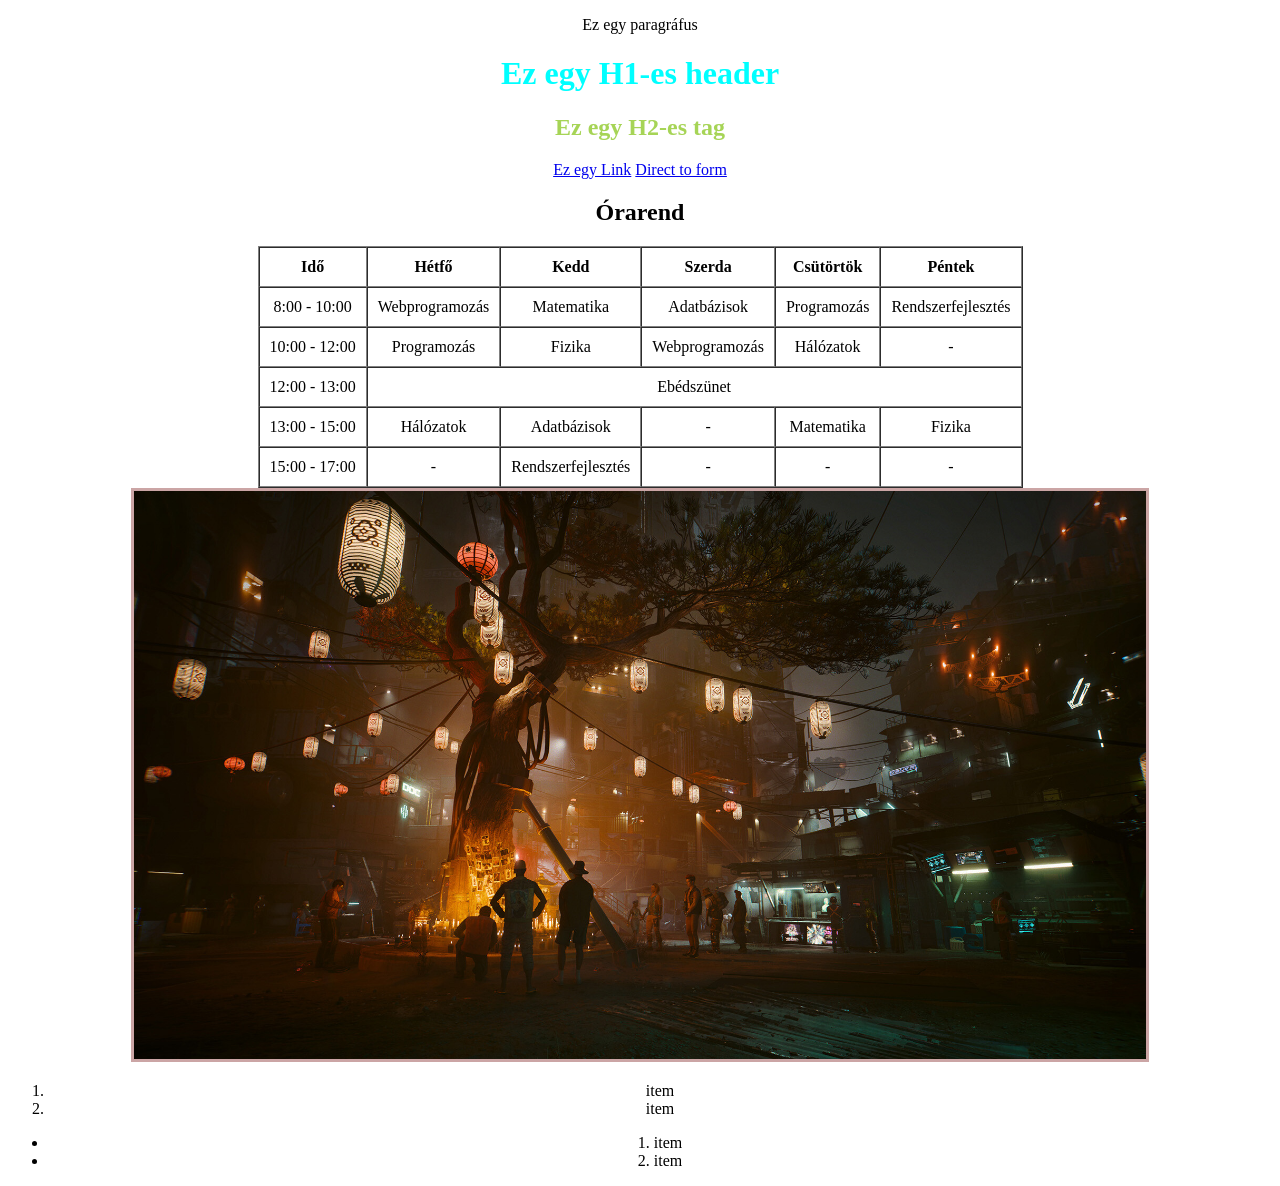
<file: lesson1.html>
<!DOCTYPE html>
<html lang="en">
<head>
    <meta charset="UTF-8">
    <meta name="viewport" content="width=device-width, initial-scale=1.0">
    <title>Lesson 1</title>
    <link rel="stylesheet" href="lesson1.css">
</head>

<body>

    <p>Ez egy paragráfus</p>
    <div >
        <h1 style = "color: cyan;">Ez egy H1-es header</h1>
        <h2>Ez egy H2-es tag</h2>
    </div>
    
    <a href="https://www.youtube.com">Ez egy Link</a>
    <a href="dummyhtml.html">Direct to form</a>

    <h2>Órarend</h2>
    <table border="1" cellpadding="10" cellspacing="0">
        <thead>
            <tr>
                <th>Idő</th>
                <th>Hétfő</th>
                <th>Kedd</th>
                <th>Szerda</th>
                <th>Csütörtök</th>
                <th>Péntek</th>
            </tr>
        </thead>
        <tbody>
            <tr>
                <td>8:00 - 10:00</td>
                <td>Webprogramozás</td>
                <td>Matematika</td>
                <td>Adatbázisok</td>
                <td>Programozás</td>
                <td>Rendszerfejlesztés</td>
            </tr>
            <tr>
                <td>10:00 - 12:00</td>
                <td>Programozás</td>
                <td>Fizika</td>
                <td>Webprogramozás</td>
                <td>Hálózatok</td>
                <td>-</td>
            </tr>
            <tr>
                <td>12:00 - 13:00</td>
                <td colspan="5" style="text-align: center;">Ebédszünet</td>
            </tr>
            <tr>
                <td>13:00 - 15:00</td>
                <td>Hálózatok</td>
                <td>Adatbázisok</td>
                <td>-</td>
                <td>Matematika</td>
                <td>Fizika</td>
            </tr>
            <tr>
                <td>15:00 - 17:00</td>
                <td>-</td>
                <td>Rendszerfejlesztés</td>
                <td>-</td>
                <td>-</td>
                <td>-</td>
            </tr>
        </tbody>
    </table>
    <img src="Pictures/cp2077bg.jpg">

    <ol>
        <li>
            item
        </li>
        <li>
            item
        </li>
    </ol>
    <ul>
        <li>
            1. item
        </li>
        <li>
            2. item
        </li>
    </ul>


</body>
</html>
</file>
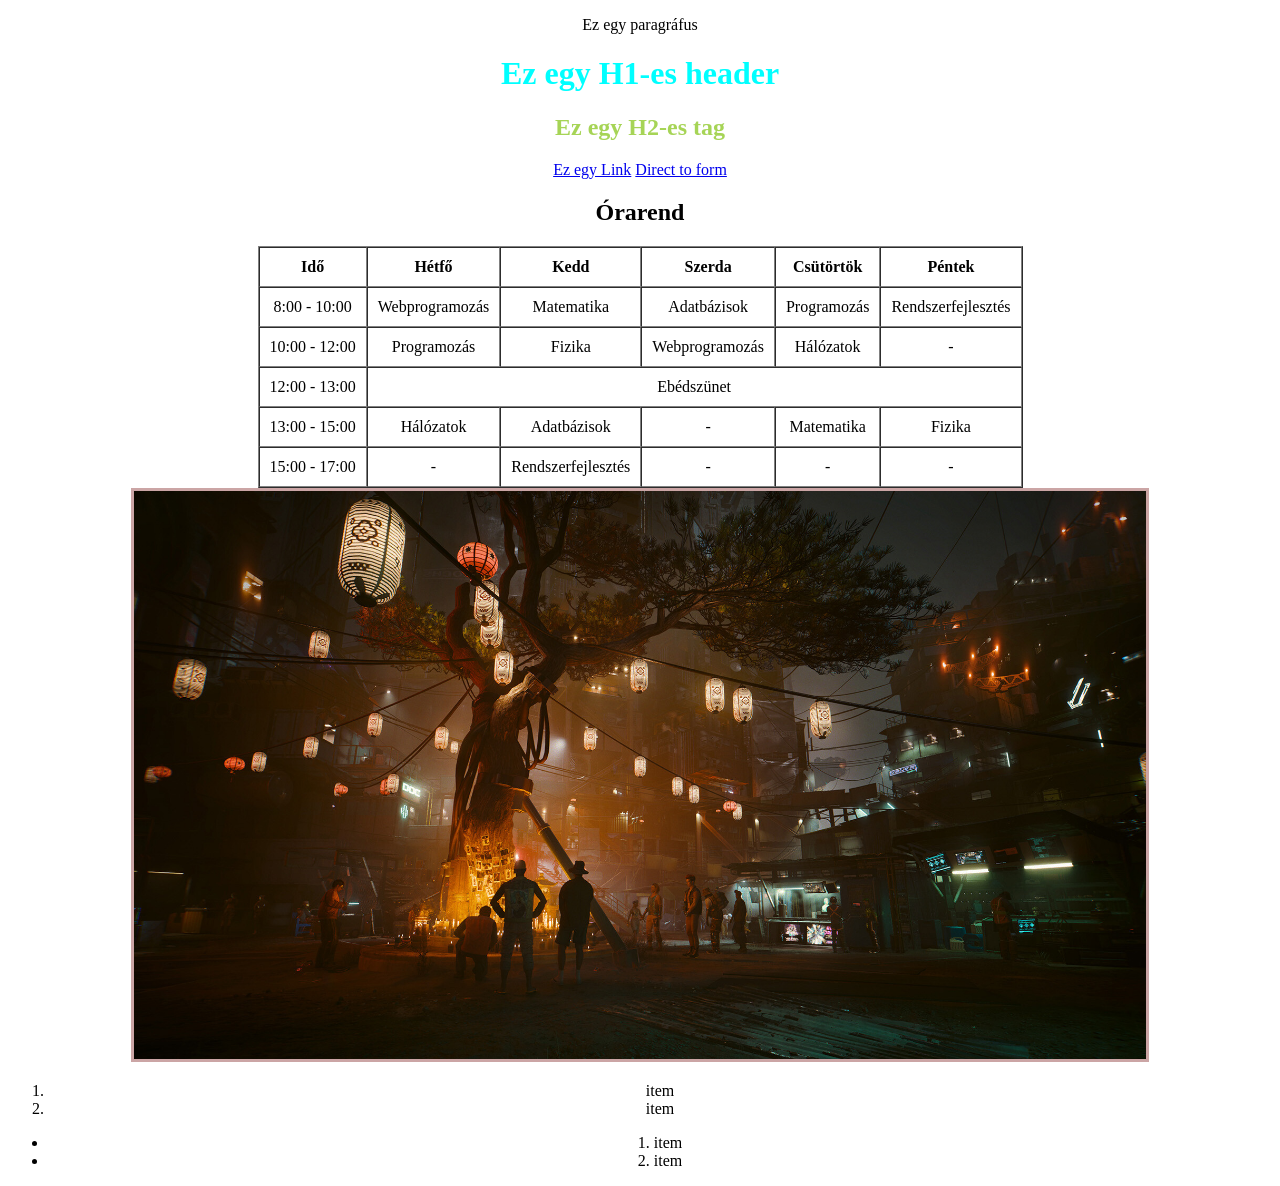
<file: Lesson 1/lesson1.html>
<!DOCTYPE html>
<html lang="en">
<head>
    <meta charset="UTF-8">
    <meta name="viewport" content="width=device-width, initial-scale=1.0">
    <title>Lesson 1</title>
    <link rel="stylesheet" href="lesson1.css">
</head>

<body>

    <p>Ez egy paragráfus</p>
    <div >
        <h1 style = "color: cyan;">Ez egy H1-es header</h1>
        <h2>Ez egy H2-es tag</h2>
    </div>
    
    <a href="https://www.youtube.com">Ez egy Link</a>
    <a href="dummyhtml.html">Direct to form</a>

    <h2>Órarend</h2>
    <table border="1" cellpadding="10" cellspacing="0">
        <thead>
            <tr>
                <th>Idő</th>
                <th>Hétfő</th>
                <th>Kedd</th>
                <th>Szerda</th>
                <th>Csütörtök</th>
                <th>Péntek</th>
            </tr>
        </thead>
        <tbody>
            <tr>
                <td>8:00 - 10:00</td>
                <td>Webprogramozás</td>
                <td>Matematika</td>
                <td>Adatbázisok</td>
                <td>Programozás</td>
                <td>Rendszerfejlesztés</td>
            </tr>
            <tr>
                <td>10:00 - 12:00</td>
                <td>Programozás</td>
                <td>Fizika</td>
                <td>Webprogramozás</td>
                <td>Hálózatok</td>
                <td>-</td>
            </tr>
            <tr>
                <td>12:00 - 13:00</td>
                <td colspan="5" style="text-align: center;">Ebédszünet</td>
            </tr>
            <tr>
                <td>13:00 - 15:00</td>
                <td>Hálózatok</td>
                <td>Adatbázisok</td>
                <td>-</td>
                <td>Matematika</td>
                <td>Fizika</td>
            </tr>
            <tr>
                <td>15:00 - 17:00</td>
                <td>-</td>
                <td>Rendszerfejlesztés</td>
                <td>-</td>
                <td>-</td>
                <td>-</td>
            </tr>
        </tbody>
    </table>
    <img src="../Pictures/cp2077bg.jpg">

    <ol>
        <li>
            item
        </li>
        <li>
            item
        </li>
    </ol>
    <ul>
        <li>
            1. item
        </li>
        <li>
            2. item
        </li>
    </ul>


</body>
</html>
</file>
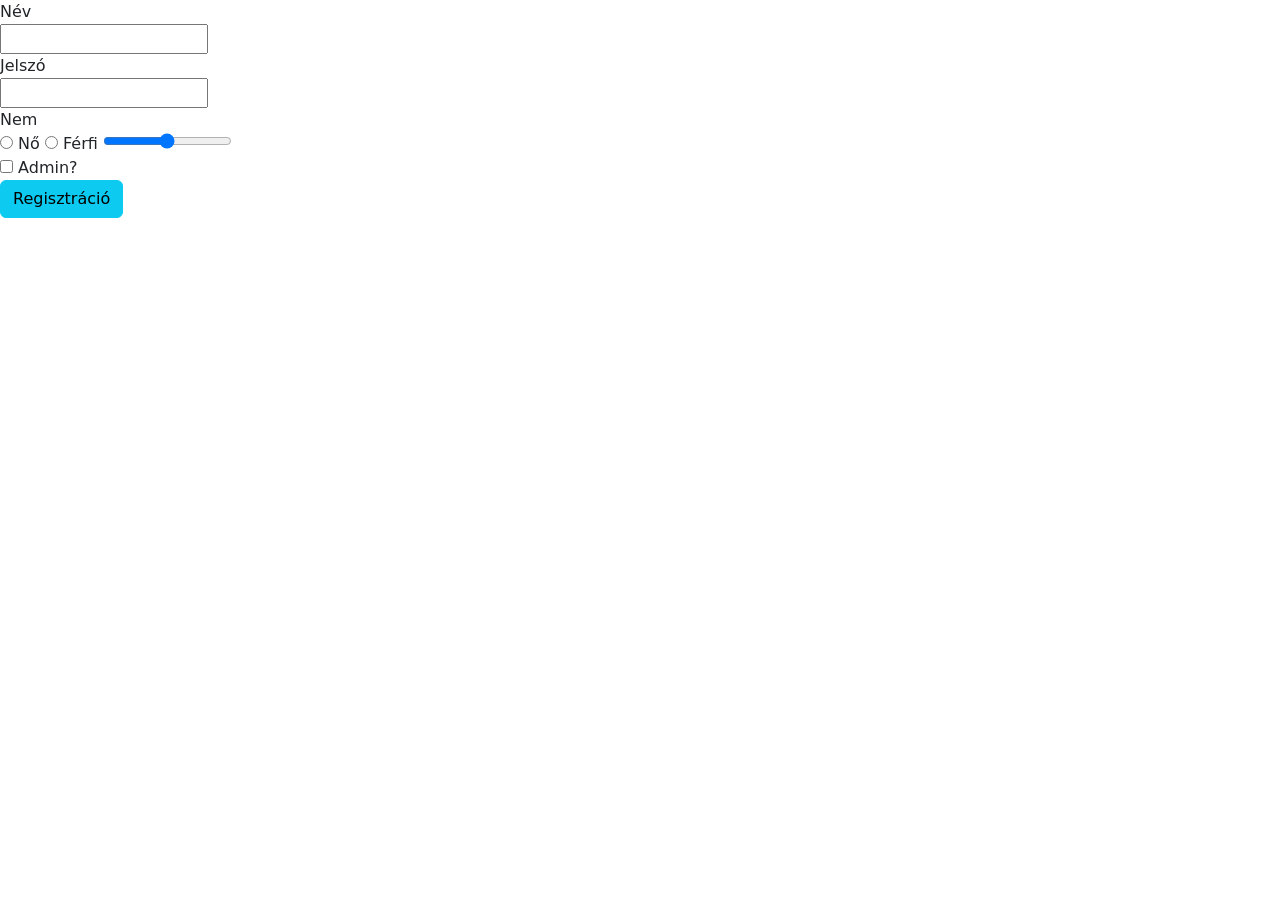
<file: Lesson 2 /form.html>
<!DOCTYPE html>
<html lang="en">
<head>
    <meta charset="UTF-8">
    <meta name="viewport" content="width=device-width, initial-scale=1.0">
    
    <link href="https://cdn.jsdelivr.net/npm/bootstrap@5.3.8/dist/css/bootstrap.min.css" rel="stylesheet" 
    integrity="sha384-sRIl4kxILFvY47J16cr9ZwB07vP4J8+LH7qKQnuqkuIAvNWLzeN8tE5YBujZqJLB" 
    crossorigin="anonymous">
    <title>Form</title>
</head>
<body>
    <form method="get" action="https://httpbin.org/get">
        <label>Név</label> <br>
        <input type ="text" name ="Név"required> <br>
        <label>Jelszó</label> <br>
        <input type ="password" name ="Jelszó" required> <br>
        <label>Nem</label><br>
        <input type="radio"  name ="Nem" value="Nő" required> Nő
        <input type ="radio" name = "Nem" value ="Férfi"> Férfi
        <input type ="range" min="50" max ="100" name = "Value"> <br>
        <input type ="checkbox" name ="Admin"> Admin? <br>
        <button type ="submit" class = "btn btn-info">Regisztráció</button>
    </form>
</body>
</html>
</file>
<file: lesson1.css>
body
{
    text-align: center;
}
table
{
    align-items:center;
    justify-content: center;
    margin: auto;
    

}
div
{
    color:rgba(149, 204, 53, 0.836);
}
img
{
    border: solid 3px rgb(203, 165, 165);
    width: 80%;
    height:auto;
}
</file>
<file: Lesson 1/lesson1.css>
body
{
    text-align: center;
}
table
{
    align-items:center;
    justify-content: center;
    margin: auto;
    

}
div
{
    color:rgba(149, 204, 53, 0.836);
}
img
{
    border: solid 3px rgb(203, 165, 165);
    width: 80%;
    height:auto;
}
</file>
